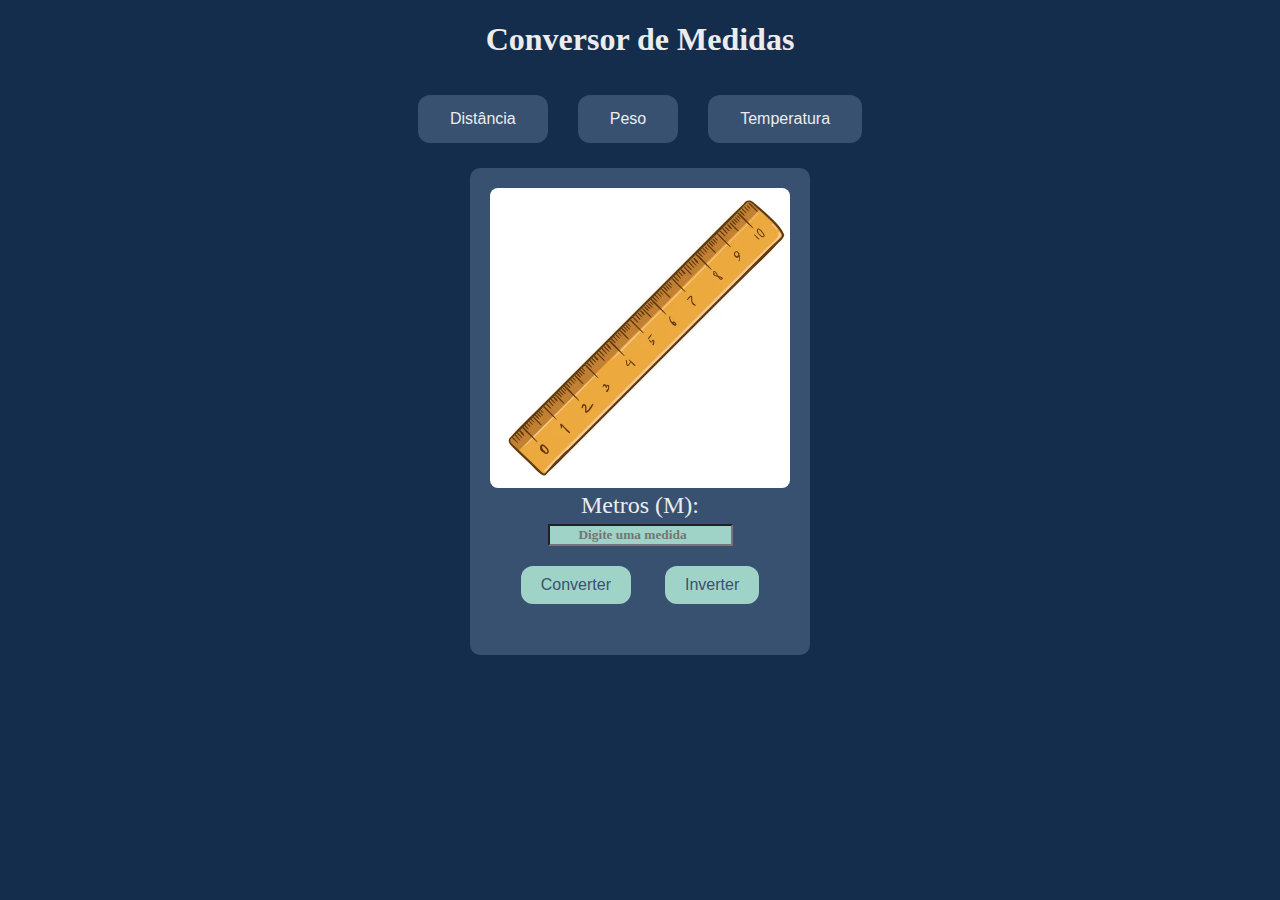
<file: index.html>
﻿<!DOCTYPE html>
<html>
    <head>
        <meta charset="utf-8" />
        <title>Conversor de Medidas</title>
        <link rel="stylesheet" href="style.css">
        <link rel="icon" href="balancaIcon.webp">
    </head>
    <body>
        <header><h1>Conversor de Medidas</h1></header>
 
        <div class="container">
            <a href="index.html"><button class="btn">Distância</button></a>
            <a href="conversorPeso.html"><button class="btn">Peso</button></a>
            <a href="conversorTemperatura.html"><button class="btn">Temperatura</button></a>
        </div>
      
        <div class="container">
            <div class="card" >
                <img src="regua.jpg" alt="Descrição da imagem">
                <label id="labelDistancia" class="tituloCards">Metros (M):</label>
                <input type="number" id="distancia" placeholder="Digite uma medida">
                <br>
                <button onclick="converterDistancia()">Converter</button>
                <button onclick="trocarDistancia()">Inverter</button>
                <p id="resultado"></p>
            </div>
        </div>

        <script src="script.js"></script>
    </body>
</html>
</file>
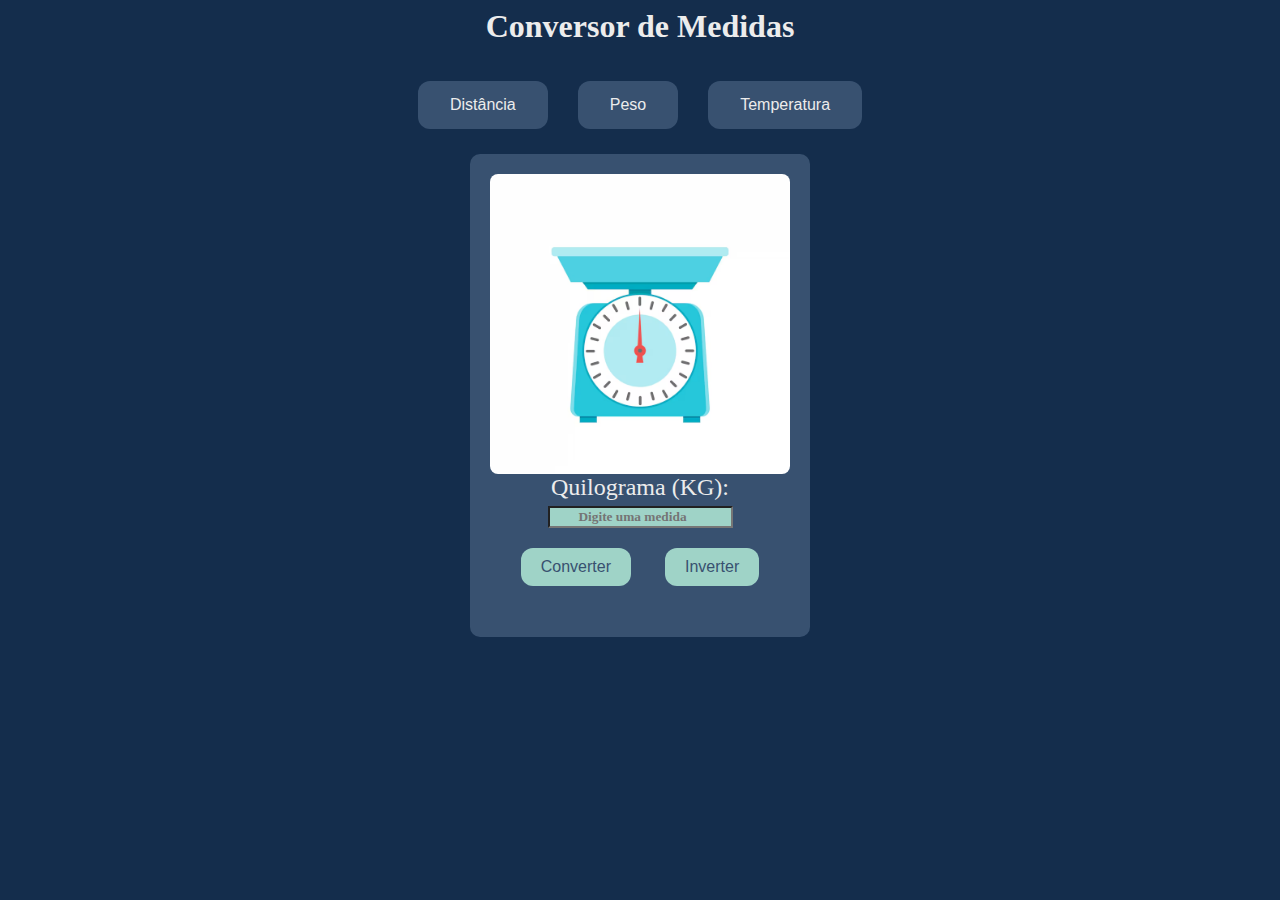
<file: conversorPeso.html>
﻿<html>
    <head>
        <meta charset="utf-8" />
        <title>Conversor de Medidas</title>
        <link rel="stylesheet" href="style.css">
        <link rel="icon" href="balancaIcon.webp">
    </head>
    <body>
        <header><h1>Conversor de Medidas</h1></header>

        <div class="container">
            <a href="index.html"><button class="btn">Distância</button></a>
            <a href="conversorPeso.html"><button class="btn">Peso</button></a>
            <a href="conversorTemperatura.html"><button class="btn">Temperatura</button></a>
        </div>

        <div class="container">
            <div class="card">
                <img src="balanca.avif" alt="Descrição da imagem">
                <label id="labelPeso" class="tituloCards">Quilograma (KG): </label>
                <input type="number" id="peso" placeholder="Digite uma medida">
                <br>
                <button onclick="converterPeso()">Converter</button>
                <button onclick="trocarPeso()">Inverter</button>
                <p id="resultado"></p>
            </div>
        </div>

        <script src="script.js"></script>
    </body>
</html>
</file>
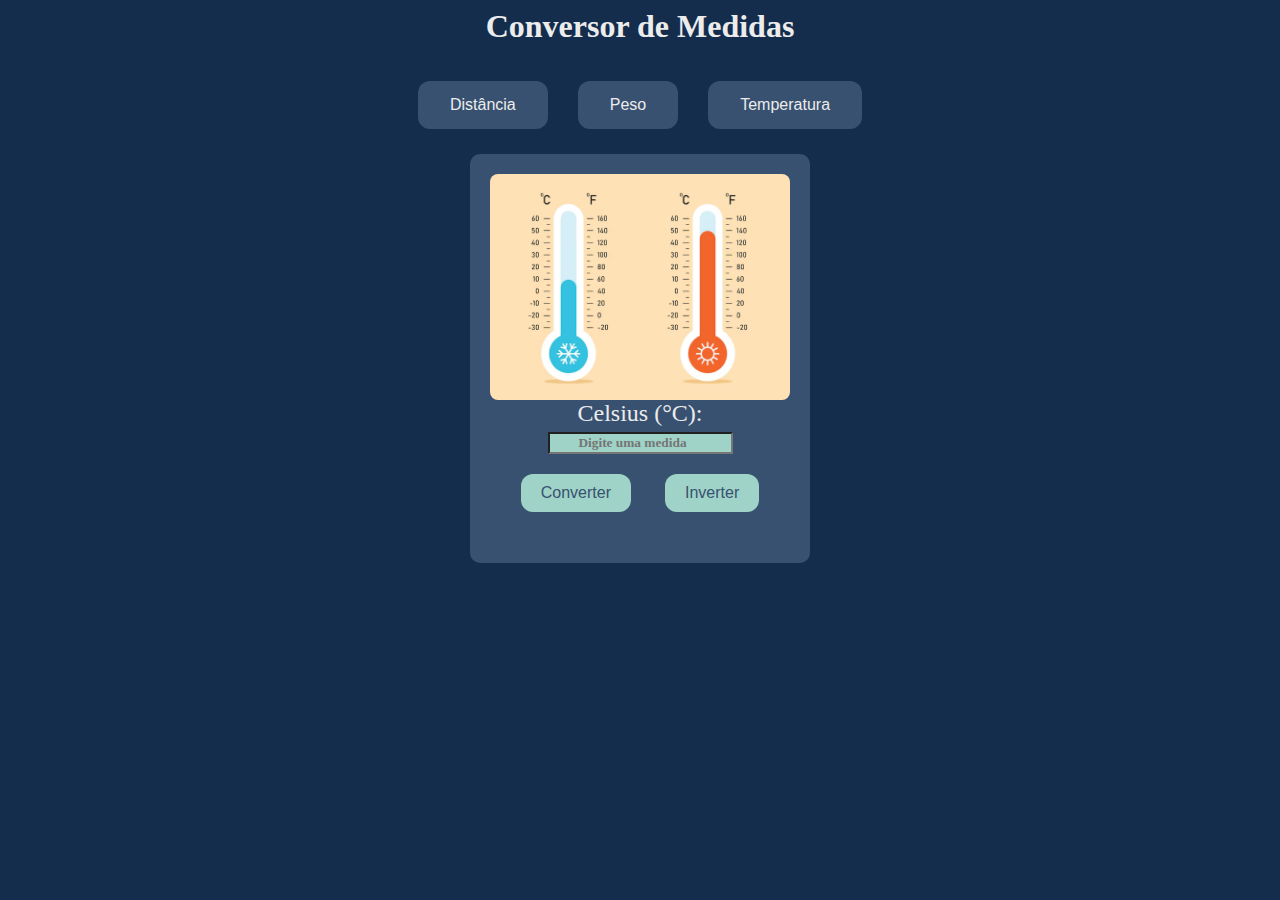
<file: conversorTemperatura.html>
﻿<html>
    <head>
        <meta charset="utf-8" />
        <title>Conversor de Medidas</title>
        <link rel="stylesheet" href="style.css">
        <link rel="icon" href="balancaIcon.webp">
    </head>
    <body>

        <header><h1>Conversor de Medidas</h1></header>

        <div class="container">
            <a href="index.html"><button class="btn">Distância</button></a>
            <a href="conversorPeso.html"><button class="btn">Peso</button></a>
            <a href="conversorTemperatura.html"><button class="btn">Temperatura</button></a>
        </div>

        <div class="container">
            <div class="card">
                <img src="termometro.avif" alt="Descrição da imagem">
                <label id="labelTemp" class="tituloCards">Celsius (°C): </label>
                <input type="number" id="temp" placeholder="Digite uma medida">
                <br>
                <button onclick="converterTemperatura()">Converter</button>
                <button onclick="trocarTemperatura()">Inverter</button>
                <p id="resultado"></p>
            </div>
        </div>

        <script src="script.js"></script>
    </body>
</html>
</file>
<file: style.css>
﻿body{
    background-color: #142d4c;
}

h1{
    font-family: tahoma;
    text-align: center;
    color: #ececec;
}

button{
    margin: 15px;
    background-color: #385170;
    color: #ececec;
    border-radius: 12px;
    padding: 15px 32px;
    text-align: center; 
    font-size: 16px; 
    cursor: pointer; 
    border: none;
}

button:hover{
    background-color: #383f70;
}
button:active{
    transform: scale(0.95);
}

.tituloCards{
    font-size: 1.5em;
    font-family: tahoma;
    color: #ececec;    
}

.container{
    display: flex;
    justify-content: center;
}

.card{
    background-color: #385170; 
    border-radius: 10px;
    padding: 20px;
    margin: 10px;
    text-align: center;
    font-family: tahoma;
    color: #ececec;
    width: 300px;
}

.card img{
    max-width: 100%; 
    height: auto;
    border-radius: 8px; 
}

.card input{
    margin: 5px;
    background-color: #9fd3c7;
    text-align: center;
    font-family: tahoma;
    color: #385170;
    font-weight: bold;
}

.card button {
    margin-top: 15px;
    padding: 10px 20px;
    background-color: #9fd3c7;
    color: #385170;
}

.card button:hover{
    background-color: #9fbfd3;
}
</file>
